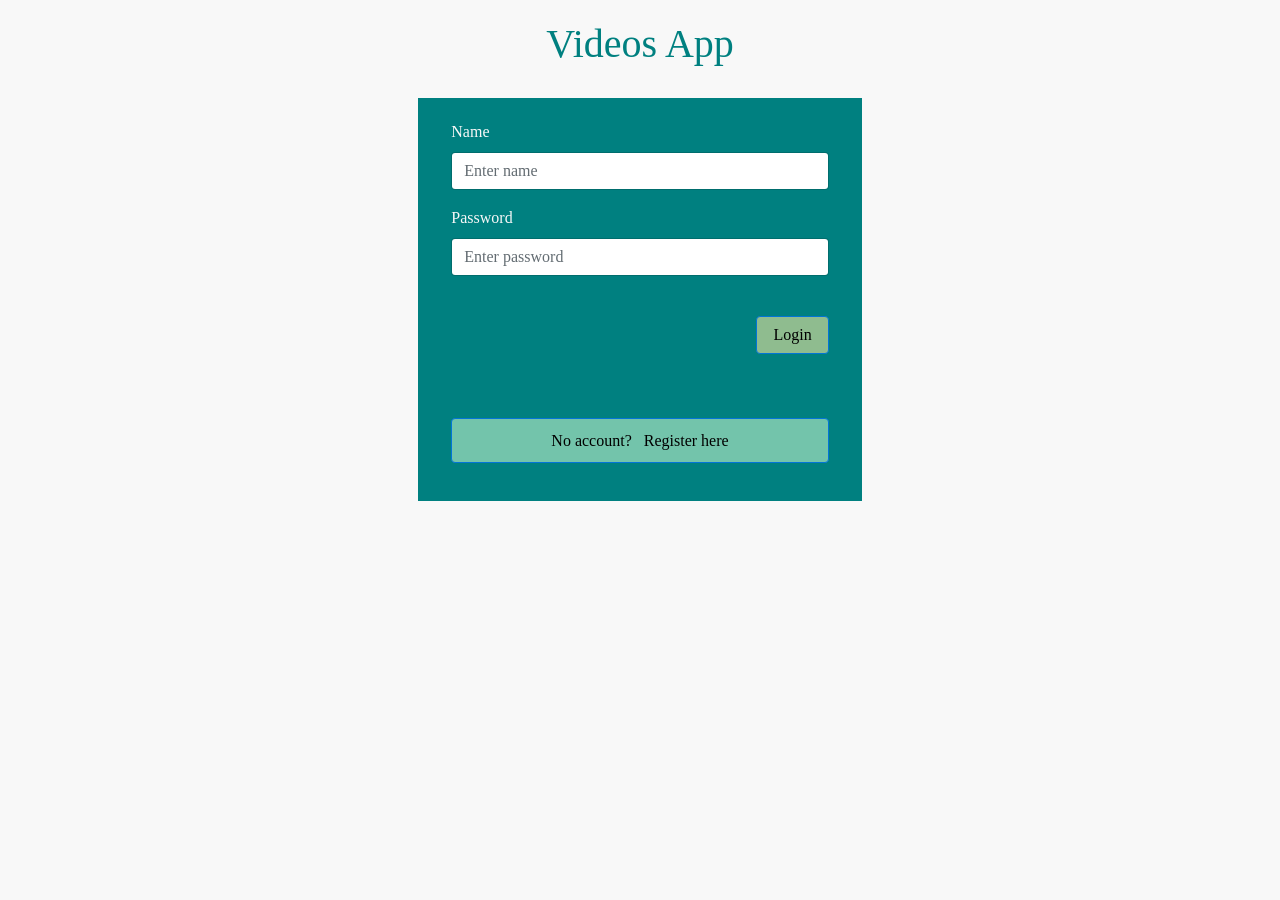
<file: index.html>
﻿<!DOCTYPE html>
<html>
<head>
    <meta charset="utf-8" />
    <meta name="viewport" content="width=device-width, initial-scale=1, maximum-scale=1">
    <meta http-equiv="X-UA-Compatible" content="IE=edge,chrome=1">
    <title>Videos App</title>
    <link rel="stylesheet" href="../bootstrap/tether.min.css" />
    <link rel="stylesheet" href="../bootstrap/bootstrap.min.css" />
    <link rel="stylesheet" type="text/css" href="../css/myStyle.css" />
    <link rel="stylesheet" href="../css/media-queries.css" />
    <link rel="stylesheet" href="../css/font-awesome/css/font-awesome.min.css" />
</head>
<body  style="background-color: #f8f8f8">
    <div class="container">
        <div class="row">
            <div class="col-md-12">
                <h1 style="color:#008080; text-align:center; margin-top: 2%">Videos App</h1>
                <br/>
                <form id="home_form">
                    <div class="row">
                        <div class="col-md-12">
                            <div class="form-group">
                                <label class="labels" for="name">Name</label>
                                <input type="text" class="form-control" id="user_name" placeholder="Enter name">
                            </div>
                            <div class="form-group" id="email_visibility" style="display:none">
                                <label class="labels" for="email">Email address</label>
                                <input type="email" class="form-control" id="user_email" placeholder="Enter email">
                            </div>
                            <div class="form-group">
                                <label class="labels" for="name">Password</label>
                                <input type="password" class="form-control" id="user_password" placeholder="Enter password">
                            </div>
                            <div class="form-group pull-right"  id="reg_visibility" style="display:none">
                                <br />
                                <div type="button" class="btn btn-primary" id="reg_submit" style="background-color:#8fbc8f;color:black">Register</div>
                            </div>
                            <div class="form-group pull-right" id="login_visibility">
                                <br />
                                <div type="button" class="btn btn-primary" id="login_submit" style="background-color:#8fbc8f; color:black">Login</div>
                            </div>
                        </div>
                    </div>
                    <br/>
                    <br/>
                    <div class="row">
                        <div type="button" class="btn btn-primary col-md-12"  id="reg_here" style="background-color:#73C4AB; padding: 3%; color:black; margin-bottom: 7%">No account? &nbsp; Register here</div>
                    </div>
                    <div class="row">
                        <div type="button" class="btn btn-primary col-md-12" id="login_here" style="display:none ;background-color:#73C4AB;padding: 3%; color:black; margin-bottom: 7%">Click here to Login</div>
                    </div>
                </form>
                <br/>
                <br/>
            </div>
        </div>
    </div>


    <script src="../scripts/public/jquery-3.2.1.min.js"></script>
    <script src="../scripts/public/jquery.validate.min.js"></script>
    <script src="../scripts/public/tether.min.js"></script>
    <script src="../scripts/public/bootstrap.min.js"></script>
    <script src="../scripts/index.js"></script>
    <script src="../scripts/public/modernizr.js"></script>
    <script src="../scripts/public/jquery-ui.js"></script>

</body>
</html>
</file>
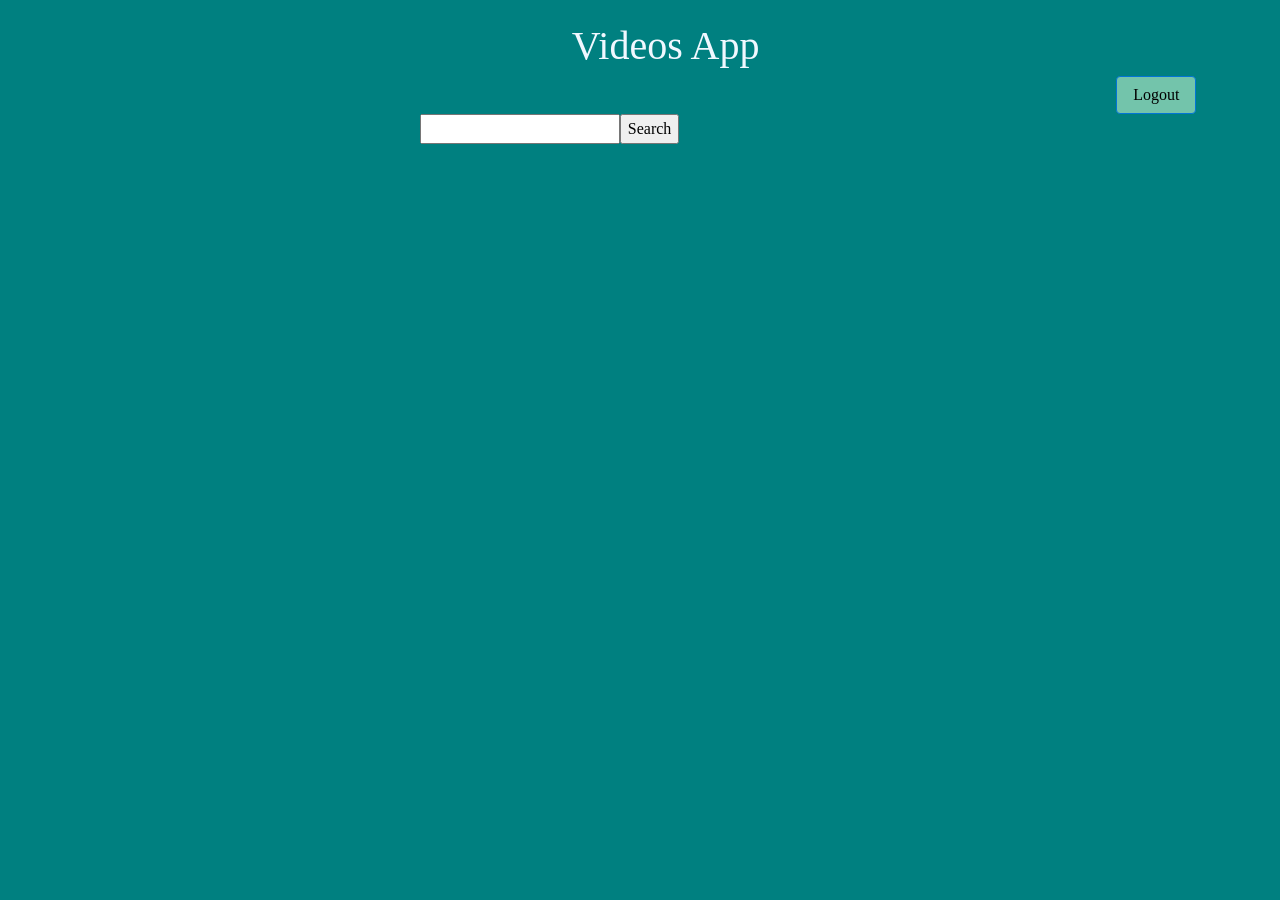
<file: vedios.html>
﻿<!DOCTYPE html>
<html>
<head>
    <meta charset="utf-8" />
    <meta name="viewport" content="width=device-width, initial-scale=1, maximum-scale=1">
    <meta http-equiv="X-UA-Compatible" content="IE=edge,chrome=1">
    <title>Videos App</title>
    <link rel="stylesheet" href="../bootstrap/tether.min.css" />
    <link rel="stylesheet" href="../bootstrap/bootstrap.min.css" />
    <link rel="stylesheet" type="text/css" href="../css/myStyle.css" />
    <link rel="stylesheet" href="../css/media-queries.css" />
    <link rel="stylesheet" href="../css/font-awesome/css/font-awesome.min.css" />
</head>
<body style="background-color: #008080; color: aliceblue">
        <div class="row" style="padding-left:4%">
            <div class="col-md-12">
                <div class="row">
                    <div class="col-md-12">
                        <br />
                        <h1 style="text-align: center">Videos App</h1>
                        <div class="row">
                            <div class="col-md-10">
                                <h2 id="current_user" class="pull-right"></h2>
                            </div>
                                <div class="col-md-2">
                                    <div type="button" class="btn btn-primary" id="logout_btn"
                                         style="background-color:#73C4AB;  margin-left:20%; color:black;">Logout</div>
                                    <br />
                                </div>
                         </div> 
                            </div>
                        </div>
                        <div class="row">
                            <div class="col-md-12" style="margin:0% 0% 0% 30%">
                                <div id="buttons">
                                    <label> <input id="query"  type="text" /><button id="search-button"  onclick="search()">Search</button></label>
                                </div>
                                <div id="results"></div>
                            </div>
                           
                        </div>
                    </div>
        </div>


    <script src="../scripts/public/jquery-3.2.1.min.js"></script>
    <script src="../scripts/public/tether.min.js"></script>
    <script src="../scripts/public/bootstrap.min.js"></script>
    <script src="../scripts/vedios.js"></script>
    <!--<script src="../scripts/public/auth.js"></script>-->
    <script src="../scripts/public/search.js"></script>
    <!--<script src="https://apis.google.com/js/client.js?onload=googleApiClientReady"></script>-->
    <script src="https://apis.google.com/js/client.js?onload=init"></script>
    <script src="../scripts/public/modernizr.js"></script>
    <script src="../scripts/public/jquery-ui.js"></script>

</body>
</html>
</file>
<file: css/myStyle.css>
html {
    height: 100%;
    width: 100%;
}

body{
    font-family:'Times New Roman', Times, serif;
        /*font-family:'Open Sans', sans-serif;*/
}

.row{
    margin-right: 0px;
    margin-left: 0px;
}

.col-lg-1, .col-lg-10, .col-lg-11, .col-lg-12, .col-lg-2, .col-lg-3, .col-lg-4, .col-lg-5, .col-lg-6, .col-lg-7, .col-lg-8, .col-lg-9, .col-md-1, .col-md-10, .col-md-11, .col-md-12, .col-md-2, .col-md-3, .col-md-4, .col-md-5, .col-md-6, .col-md-7, .col-md-8, .col-md-9, .col-sm-1, .col-sm-10, .col-sm-11, .col-sm-12, .col-sm-2, .col-sm-3, .col-sm-4, .col-sm-5, .col-sm-6, .col-sm-7, .col-sm-8, .col-sm-9, .col-xs-1, .col-xs-10, .col-xs-11, .col-xs-12, .col-xs-2, .col-xs-3, .col-xs-4, .col-xs-5, .col-xs-6, .col-xs-7, .col-xs-8, .col-xs-9 {
    position: relative;
    min-height: 1px;
    padding-right: 0px;
    padding-left: 0px;
}

.card-text{
    overflow-x: auto;
}

.card{
    margin: 3% 9%;
    background-color: aliceblue;
    color: black;
}

#home_form{
    width: 40%;
    background-color:#008080 ;
    padding: 2% 3% 1% 3%;
    margin: 0 auto;
    float:none;
    
}

input, textarea, select, button {
    font-family:'Times New Roman', Times, serif;
}

button{
    font-family:'Times New Roman', Times, serif;
}

.labels{
    color: #f8f8f8;
}
</file>
<file: css/media-queries.css>
/* ==================================================================================================== 
    Large Devices, Wide Screens
  ===================================================================================================== */
@media only screen and (max-width : 1200px) {

}




/* ==================================================================================================== 
    Medium Devices, Desktops
  ===================================================================================================== */
@media only screen and (max-width : 992px) {

}



/* ==================================================================================================== 
    Small Devices, Tablets
  ===================================================================================================== */
@media only screen and (max-width : 768px) {
  

}



/* ==================================================================================================== 
    Extra Small Devices, Phones 
  ===================================================================================================== */
@media only screen and (max-width : 480px) {
    #home_form{
    width: 90%;
    padding: 2% 3% 20% 3%;
    
}
  
}
</file>
